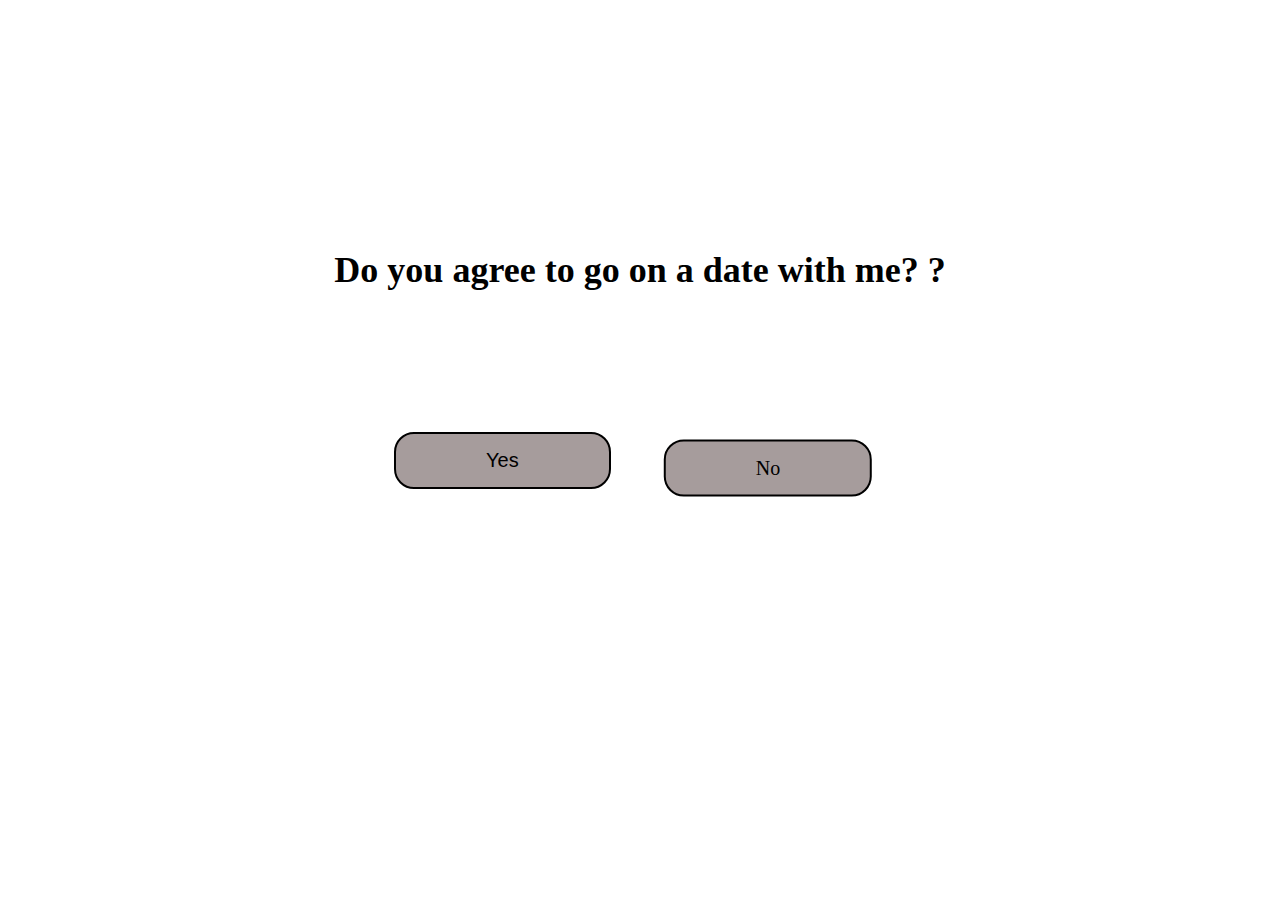
<file: index.html>
<!DOCTYPE html>
<html lang="en">
<head>
    <meta charset="UTF-8">
    <meta name="viewport" content="width=device-width, initial-scale=1.0">
    <title>Pedido</title>
    <link rel="stylesheet" href="style.css">
    <script type="text/javascript" src="./interacaojs/btn.js" defer></script>
    <link rel="shortcut icon" href="favicon.ico" type="image/x-icon">
</head>
<body>
   

<header>
    <div class="container">
        <div class="text" >
            <h2 class="anima-charactere">Do you agree to go on a date with me? ? </h2>
        </div>
    </div>
</header>

<section class="menu" >
     <a href="pagina2.html">
        <button class="btn-sim">
            Yes
            <div class="star-1">
                <svg height="25" width="25" viewBox="0 0 512 512" xmlns="http://www.w3.org/2000/svg">
                    <path d="M427.313,88.686c-47.803-47.803-125.213-47.803-173.016,0l-17.087,17.087l-17.087-17.087
                        c-47.803-47.803-125.213-47.803-173.016,0c-47.803,47.803-47.803,125.213,0,173.016l190.103,190.103
                        c4.88,4.88,11.316,7.322,17.752,7.322c6.435,0,13.871-2.442,18.751-7.322l190.103-190.103
                        C475.116,213.899,475.116,136.489,427.313,88.686z" fill="#fd1853"></path>
                </svg>
            </div>
            <!-- Adicione as outras estrelas da mesma forma -->
        </button>
        </a>

    <div class="flex">
        <span id="moving-button">No</span>

       
    </div>
</section>

</body>
</html>
</file>
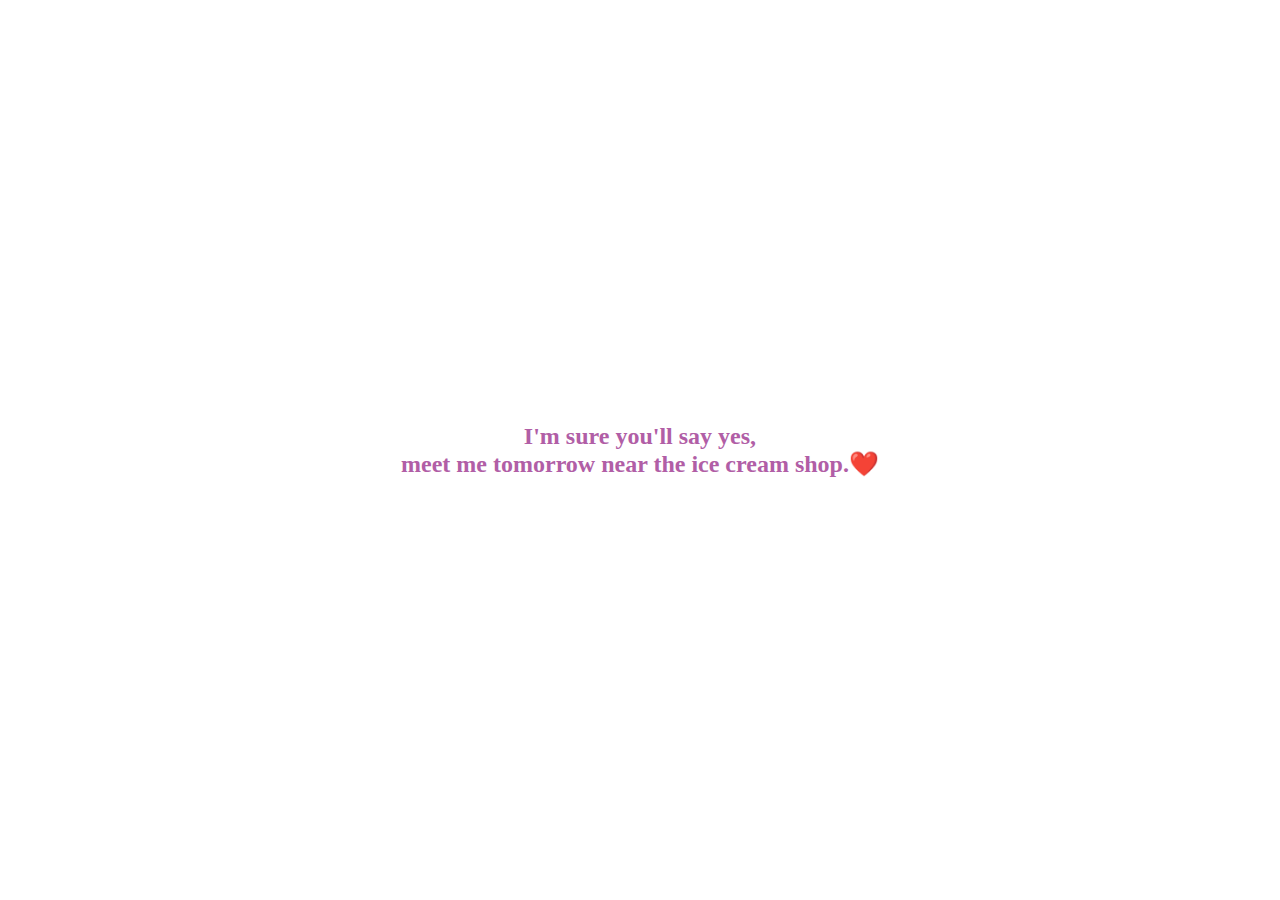
<file: pagina2.html>
<!DOCTYPE html>
<html lang="pt-BR">
<head>
    <meta charset="UTF-8">
    <meta name="viewport" content="width=device-width, initial-scale=1.0">
    <title>yess</title>
    <style>
       body {
      display: flex;
      justify-content: center;
      align-items: center;
      height: 100vh;
      margin: 0;
      color: rgb(177, 94, 166);
    }
    h2 {
      text-align: center;
    }
    </style>
</head>
<body>
    <div class="container">
        <h2>I'm sure you'll say yes,<br> meet me tomorrow near the ice cream shop.❤️ </h2>
    </div>
</body>
</html>
</file>
<file: style.css>
/*
Rosa Suave: #FADCD9
Pêssego: #FED8B1
Lavanda: #E6E6FA
Branco: #FFFFFF
Dourado ou Champagne: #F7E7CE
Verde Menta: #C7EAE4

*/



body, html {
    height: 100%;
    margin: 0;
    display: flex;
    justify-content: center;
    align-items: center;
    background-color: ;
}

.container {
    text-align: center;
    gap: 20px;
    display: flex;
    flex-direction: column; /* Alterado para column */
    align-items: center; /* Adicionado */
}
.star-1 {
    position: absolute;
    top: 20%;
    left: 20%;
    width: 25px;
    height: auto;
    filter: drop-shadow(0 0 0 #da3b63);
    z-index: -5;
    transition: all 1s cubic-bezier(0.05, 0.83, 0.43, 0.96);
}




.button {
    margin: 10px;
    padding: 15px 90px;
    font-size: 20px; 
    border: none;
    cursor: pointer;
}


.text {
    margin-bottom: 60px;
    font-size: x-large;
}

#moving-button {
    position: absolute;
    left: 60%;
    top: 52%;
    font-size: 20px;
    transform: translate(-50%, -50%);
    cursor: pointer;
    background-color: #a69c9c;
    padding: 15px 90px;
    border-radius: 5px;
    border: 2px solid #000000;
    border-radius: 20px;
}

#moving-button:hover {
    background-color: rgb(152, 150, 150);
    color: rgb(0, 0, 0);
    transition: all 0.3s ease-in;
}

.btn-sim {
    position: absolute;
    left: 30%;
    top: 48%;
    padding: 15px 90px;
    font-size: 20px;
    cursor: pointer;
    border: 2px solid #c2bcbc;
    transition: transform 0.3s, box-shadow 0.3s;
    display: inline-block;
    margin-left: 10px;
    background-color: #a69c9c;
    border-radius: 5px;
    border-radius: 5px;
    border: 2px solid #000000;
    border-radius: 20px;
}

.btn-sim:hover {
    background-color: rgb(166, 164, 164);
    color: rgb(0, 0, 0);
    transform: translateZ(100px) scale(1.1);
    box-shadow: 10px 10px 10px rgba(0, 0, 0, 0.5);
    transition: all 0.3s ease-in;
}

.text {
    position: absolute;
    left: 50%;
    top: 30%;
    transform: translate(-50%, -50%);
}

@media screen and (max-width: 1000px) {
    .container {
        flex-direction: column;
        align-items: center;
    }

    .button {
        padding: 10px 30px;
        font-size: 16px;
        margin: 5px 29px; /* Alterado para margin 5px topo/baixo e 0 nos lados */
    }

    #moving-button {
        font-size: 16px;
        padding: 15px 40px; /* Ajustado */
        border-radius: 20px;
        margin: 5px 29px; 
    }

    .btn-sim {
        padding: 15px 40px; /* Ajustado */
        font-size: 16px;
        margin: 5px -40px; /* Alterado para margem padrão */
        border-radius: 20px;
        
    }
}
</file>
